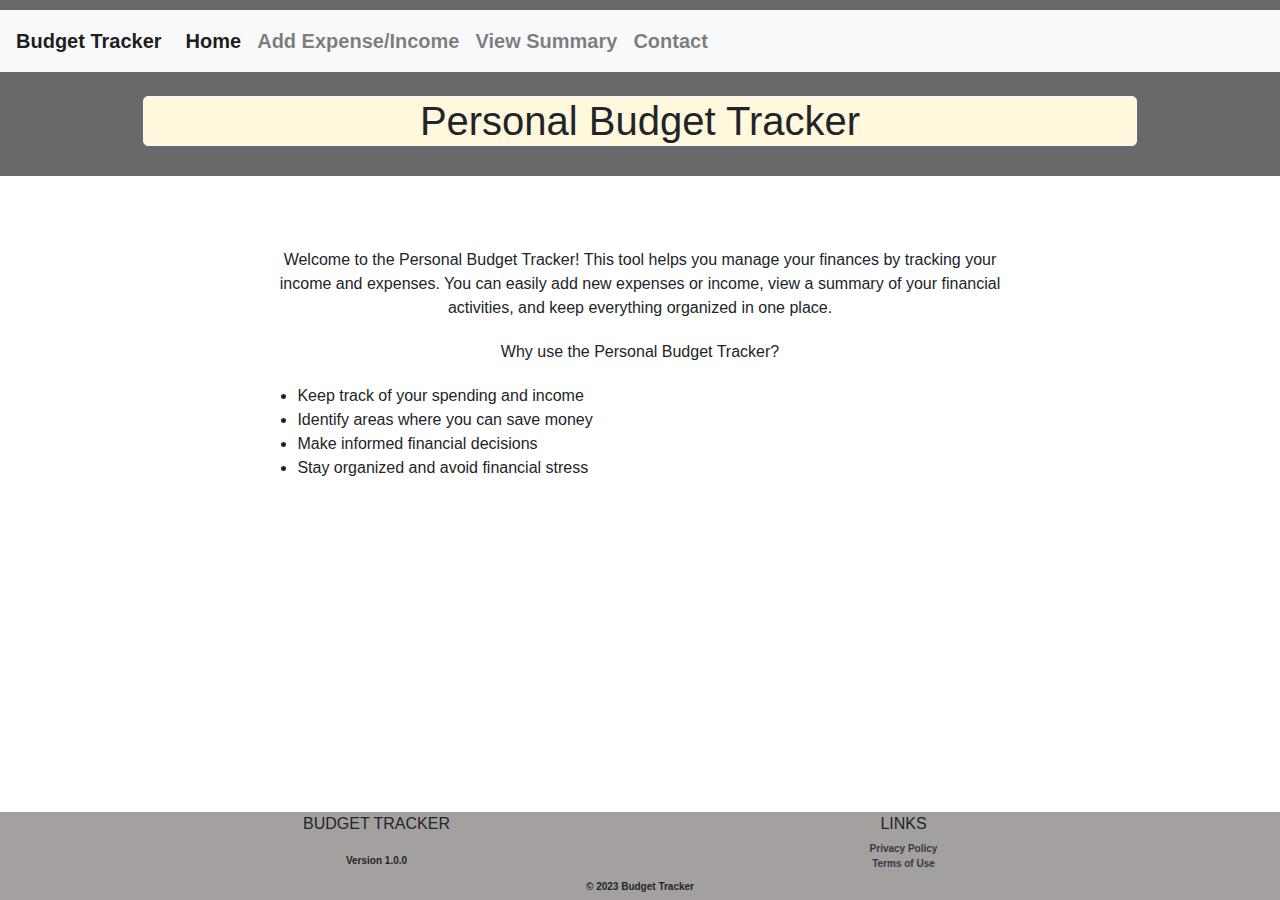
<file: HTML/Assignment_1/index.html>
<!DOCTYPE html>
<html lang="en">
<head>
    <meta charset="UTF-8">
    <meta name="viewport" content="width=device-width, initial-scale=1.0">
    <title>Personal Budget Tracker</title>
    <link href="https://stackpath.bootstrapcdn.com/bootstrap/4.5.2/css/bootstrap.min.css" rel="stylesheet">
    <link rel="stylesheet" href="style.css">
</head>
<body>
    <header> 
        <nav class="navbar navbar-expand-lg navbar-light bg-light">
            <a class="navbar-brand" href="index.html">Budget Tracker</a>
            <button class="navbar-toggler" type="button" data-toggle="collapse" data-target="#navbarNav" aria-controls="navbarNav" aria-expanded="false" aria-label="Toggle navigation">
                <span class="navbar-toggler-icon"></span>
            </button>
            <div class="collapse navbar-collapse" id="navbarNav">
                <ul class="navbar-nav">
                    <li class="nav-item active">
                        <a class="nav-link" href="#">Home</a>
                    </li>
                    <li class="nav-item">
                        <a class="nav-link" href="Add_income_expense.html">Add Expense/Income</a>
                    </li>
                    <li class="nav-item">
                        <a class="nav-link" href="sammary.html">View Summary</a>
                    </li>
                    <li class="nav-item">
                        <a class="nav-link" href="contact.html">Contact</a>
                    </li>
                </ul>
            </div>
        </nav>
        <div class="container mt-4">
            <h1 class="text-center">Personal Budget Tracker</h1>
            
        </div>
    </header>
    <main class="container mt-4">
        <div class="container mt-5">

            <p class="mt-4">
                Welcome to the Personal Budget Tracker! This tool helps you manage your finances by tracking your income and expenses. 
                You can easily add new expenses or income, view a summary of your financial activities, and keep everything organized in one place.
            </p>
            <p>
                Why use the Personal Budget Tracker?
                <ul>
                    <li>Keep track of your spending and income</li>
                    <li>Identify areas where you can save money</li>
                    <li>Make informed financial decisions</li>
                    <li>Stay organized and avoid financial stress</li>
                </ul>
            </p>
        </div>
    </main>
    <footer class=" text-center text-lg-start mt-4">
        <div class="container p-0">
            <div class="row">
                <div class="col-lg-6 col-md-12 mb-1 mb-md-0">
                    <h6 class="text-uppercase">Budget Tracker</h6>
                    <p class="mb-1">Version 1.0.0</p>
                </div>
                <div class="col-lg-6 col-md-12 mb-1 mb-md-0">
                    <h6 class="text-uppercase">Links</h6>
                    <ul class="list-unstyled mb-1">
                        <li>
                            <a href="#" class="text-dark">Privacy Policy</a>
                        </li>
                        <li>
                            <a href="#" class="text-dark">Terms of Use</a>
                        </li>
                    </ul>
                </div>
            </div>
        </div>
        <div class="text-center p-1 ">
            © 2023 Budget Tracker
        </div>
    </footer>
    <!-- <script src="https://code.jquery.com/jquery-3.5.1.slim.min.js"></script>
    <script src="https://cdn.jsdelivr.net/npm/@popperjs/core@2.5.4/dist/umd/popper.min.js"></script>
    <script src="https://stackpath.bootstrapcdn.com/bootstrap/4.5.2/js/bootstrap.min.js"></script> -->
</body>
</html>
</file>
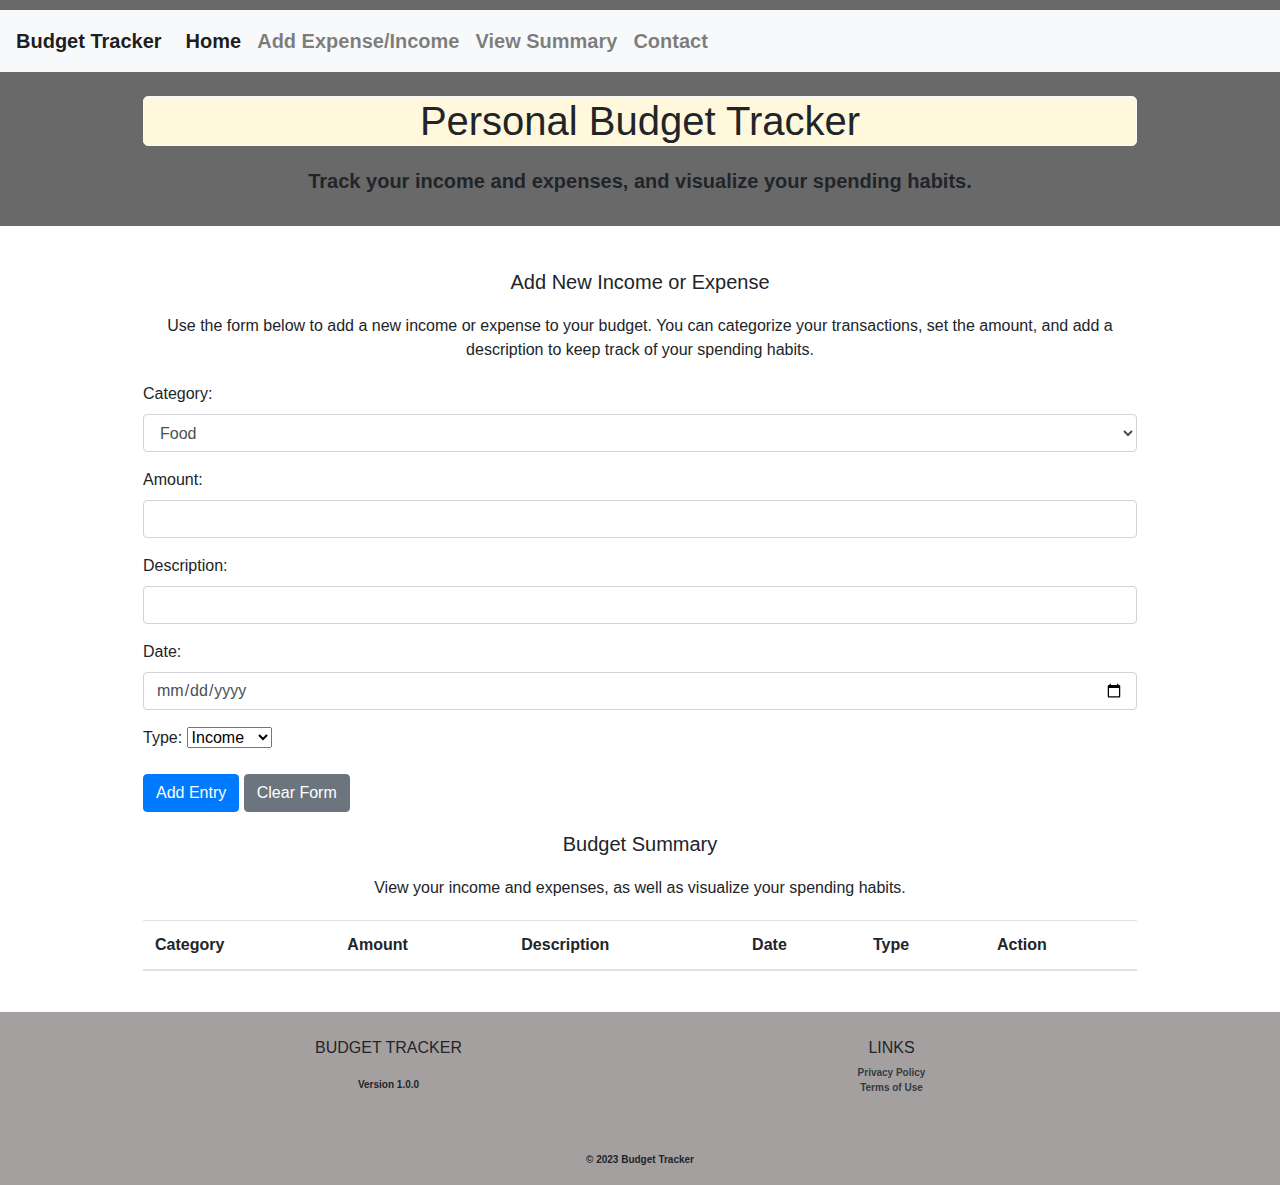
<file: HTML/Assignment_1/Add_income_expense.html>
<!DOCTYPE html>
<html lang="en">
<head>
    <meta charset="UTF-8">
    <meta name="viewport" content="width=device-width, initial-scale=1.0">
    <title>Add income/ Expenses</title>
    <link href="https://stackpath.bootstrapcdn.com/bootstrap/4.5.2/css/bootstrap.min.css" rel="stylesheet">
    <link rel="stylesheet" href="style.css">
</head>
<body>
    <header> 
        <nav class="navbar navbar-expand-lg navbar-light bg-light">
            <a class="navbar-brand" href="index.html">Budget Tracker</a>
            <button class="navbar-toggler" type="button" data-toggle="collapse" data-target="#navbarNav" aria-controls="navbarNav" aria-expanded="false" aria-label="Toggle navigation">
                <span class="navbar-toggler-icon"></span>
            </button>
            <div class="collapse navbar-collapse" id="navbarNav">
                <ul class="navbar-nav">
                    <li class="nav-item active">
                        <a class="nav-link" href="index.html">Home</a>
                    </li>
                    <li class="nav-item">
                        <a class="nav-link" href="Add_income_expense.html">Add Expense/Income</a>
                    </li>
                    <li class="nav-item">
                        <a class="nav-link" href="sammary.html">View Summary</a>
                    </li>
                    <li class="nav-item">
                        <a class="nav-link" href="contact.html">Contact</a>
                    </li>
                </ul>
            </div>
        </nav>
        <div class="container mt-4">
            <h1>Personal Budget Tracker</h1>
            <p>Track your income and expenses, and visualize your spending habits.</p>
        </div>
    </header>
    <main class="container mt-4">
        <section>
            <h2>Add New Income or Expense</h2>
            <p>Use the form below to add a new income or expense to your budget. 
                You can categorize your transactions, set the amount, and add a description to keep track of your spending habits.</p>
            <form action="#" method="post" class="needs-validation" id="budget-form" novalidate>
                <div class="form-group">
                    <label for="category">Category:</label>
                    <select id="category" name="category" class="form-control" required>
                        <option value="Food">Food</option>
                        <option value="Transportation">Transportation</option>
                        <option value="Entertainment">Entertainment</option>
                        <option value="Salary">Salary</option>
                        <option value="Housing">Housing</option>
                        <option value="Savings">Savings</option>
                        <option value="Utilities">Utilities</option>
                    </select>
                </div>
                <div class="form-group">
                    <label for="amount">Amount:</label>
                    <input type="number" id="amount" name="amount" class="form-control" required>
                </div>
                <div class="form-group">
                    <label for="description">Description:</label>
                    <input type="text" id="description" name="description" class="form-control" required>
                </div>
                <div class="form-group">
                    <label for="date">Date:</label>
                    <input type="date" id="date" name="date" class="form-control" required>
                </div>
                <div class="form-group">
                    <label for="type">Type:</label>
                    <select id="type">
                        <option value="Income">Income</option>
                        <option value="Expense">Expense</option>
                    </select>
                </div>
                <button type="submit" class="btn btn-primary">Add Entry</button>
                <button type="reset" class="btn btn-secondary">Clear Form</button>
            </form>
        </section>
        <section>
            <h2>Budget Summary</h2>
            <p>View your income and expenses, as well as visualize your spending habits.</p>
            <div class="table-responsive">
                <table class="table table-striped">
                    <thead>
                        <tr>
                            <th>Category</th>
                            <th>Amount</th>
                            <th>Description</th>
                            <th>Date</th>
                            <th>Type</th>
                            <th>Action</th>
                        </tr>
                    </thead>
                    <tbody id="budget-table">
                        <!-- Add transaction data here -->
                    </tbody>
                </table>
            </div>
        </section>
    </main>
    <footer class=" text-center text-lg-start mt-4">
        <div class="container p-4">
            <div class="row">
                <div class="col-lg-6 col-md-12 mb-4 mb-md-0">
                    <h6 class="text-uppercase">Budget Tracker</h6>
                    <p>Version 1.0.0</p>
                </div>
                <div class="col-lg-6 col-md-12 mb-4 mb-md-0">
                    <h6 class="text-uppercase">Links</h6>
                    <ul class="list-unstyled mb-0">
                        <li>
                            <a href="#" class="text-dark">Privacy Policy</a>
                        </li>
                        <li>
                            <a href="#" class="text-dark">Terms of Use</a>
                        </li>
                    </ul>
                </div>
            </div>
        </div>
        <div class="text-center p-3 ">
            © 2023 Budget Tracker
        </div>
    </footer>
    <script src="sammary.js"></script>
    <!-- <script src="https://code.jquery.com/jquery-3.5.1.slim.min.js"></script>
    <script src="https://cdn.jsdelivr.net/npm/@popperjs/core@2.5.4/dist/umd/popper.min.js"></script>
    <script src="https://stackpath.bootstrapcdn.com/bootstrap/4.5.2/js/bootstrap.min.js"></script> -->
</body>
</html>
</file>
<file: HTML/Assignment_1/style.css>
header {
    background-color:dimgrey;
    text-align: center;
    padding: 10px 0;
    font-size: 20px;
    font-weight: bold;
}

body {
    display: flex;
    flex-direction: column;
    min-height: 100vh;
}
main {
    flex: 1;
}
.container {
    width: 80%;
    margin: 0 auto;
    border-radius: 5px;
    align-items: center;
}
h1{
    text-align: center;
    margin-top: 20px;
    margin-bottom: 20px;
    border: 1px solid #f8f9fa;
    border-radius: 5px;
    background-color: cornsilk;
}
h2 {
    text-align: center;
    margin-top: 20px;
    margin-bottom: 20px;
    font-size: 20px;
}
p {
    text-align: center;
    margin-top: 20px;
    margin-bottom: 20px;
}
footer {
    background-color: rgb(165, 160, 160);
    text-align: center;
    padding: 2px 0;
    font-size: 10px;
    margin-top: 5px;
    font-weight: bold;
    border-top: 1px solid #f8f9fa;

    
}
</file>
